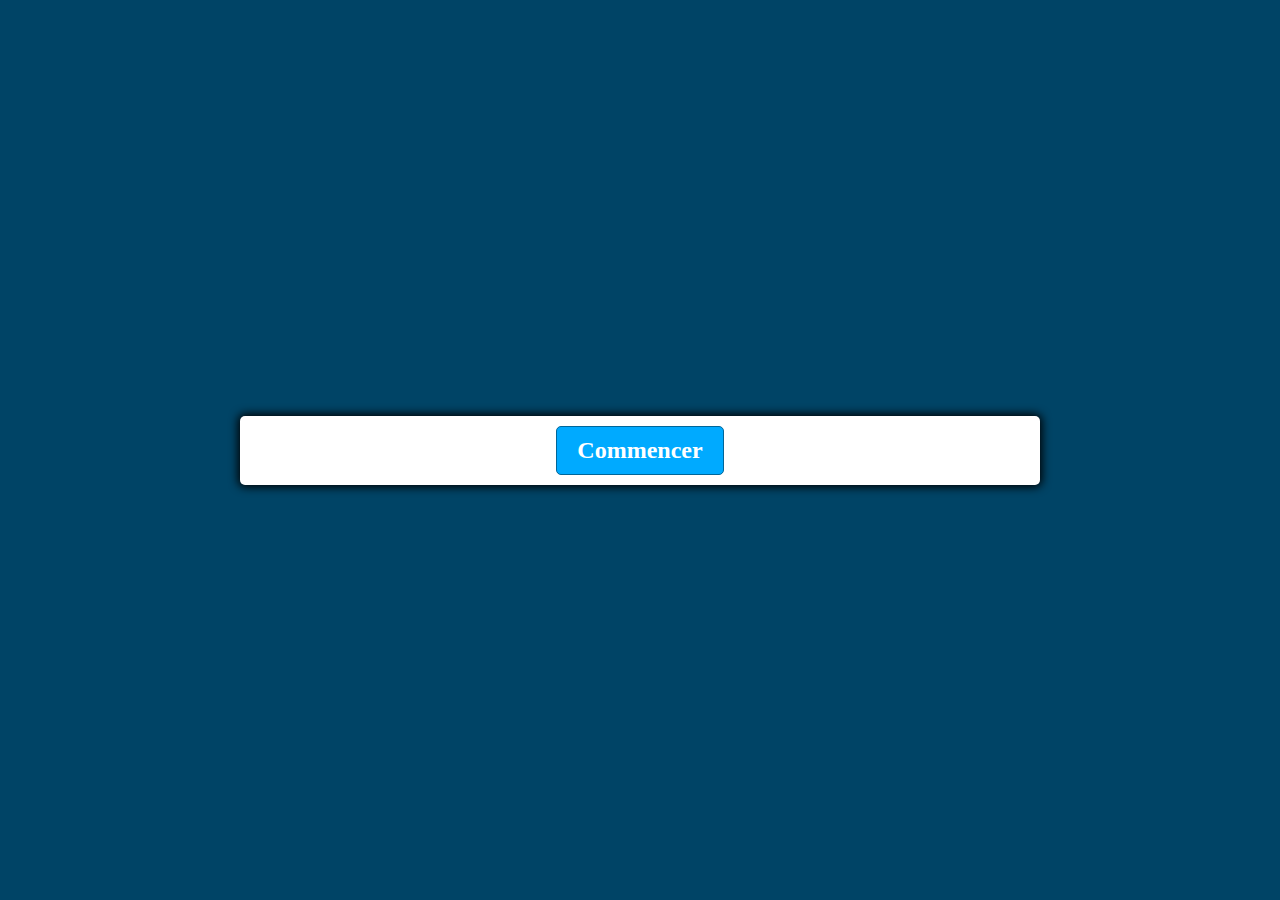
<file: Quiz/index.html>
<!DOCTYPE html>
<html lang="en">
<head>
  <meta charset="UTF-8">
  <meta name="viewport" content="width=device-width, initial-scale=1.0">
  <meta http-equiv="X-UA-Compatible" content="ie=edge">
  <link href="styles.css" rel="stylesheet">
  <script defer src="script.js"></script>
  <title>Quiz HTML</title>
</head>
<body>
  <div class="container">
    <div id="question-container" class="hide">
      <div id="question">Question</div>
      <div id="answer-buttons" class="btn-grid">
        <button class="btn">Answer 1</button>
        <button class="btn">Answer 2</button>
        <button class="btn">Answer 3</button>
        <button class="btn">Answer 4</button>
      </div>
    </div>
    <div class="controls">
      <button id="start-btn" class="start-btn btn">Commencer</button>
      <button id="next-btn" class="next-btn btn hide">prochaine</button>

    </div>
  </div>
</body>
</html>
</file>
<file: Quiz/styles.css>
*, *::before, *::after {
  box-sizing: border-box;
  font-family: Gotham Rounded;
}

:root {
  --hue-neutral: 200;
  --hue-wrong: 0;
  --hue-correct: 145;
}

body {
  --hue: var(--hue-neutral);
  padding: 0;
  margin: 0;
  display: flex;
  width: 100vw;
  height: 100vh;
  justify-content: center;
  align-items: center;
  background-color: hsl(var(--hue), 100%, 20%);
}

body.correct {
  --hue: var(--hue-correct);
}

body.wrong {
  --hue: var(--hue-wrong);
}

.container {
  width: 800px;
  max-width: 80%;
  background-color: white;
  border-radius: 5px;
  padding: 10px;
  box-shadow: 0 0 10px 2px;
}

.btn-grid {
  display: grid;
  grid-template-columns: repeat(2, auto);
  gap: 10px;
  margin: 20px 0;
}

.btn {
  --hue: var(--hue-neutral);
  border: 1px solid hsl(var(--hue), 100%, 30%);
  background-color: hsl(var(--hue), 100%, 50%);
  border-radius: 5px;
  padding: 5px 10px;
  color: white;
  outline: none;
}

.btn:hover {
  border-color: black;
}

.btn.correct {
  --hue: var(--hue-correct);
  color: black;
}

.btn.wrong {
  --hue: var(--hue-wrong);
}

.start-btn, .next-btn {
  font-size: 1.5rem;
  font-weight: bold;
  padding: 10px 20px;
}

.controls {
  display: flex;
  justify-content: center;
  align-items: center;
}

.hide {
  display: none;
}
</file>
